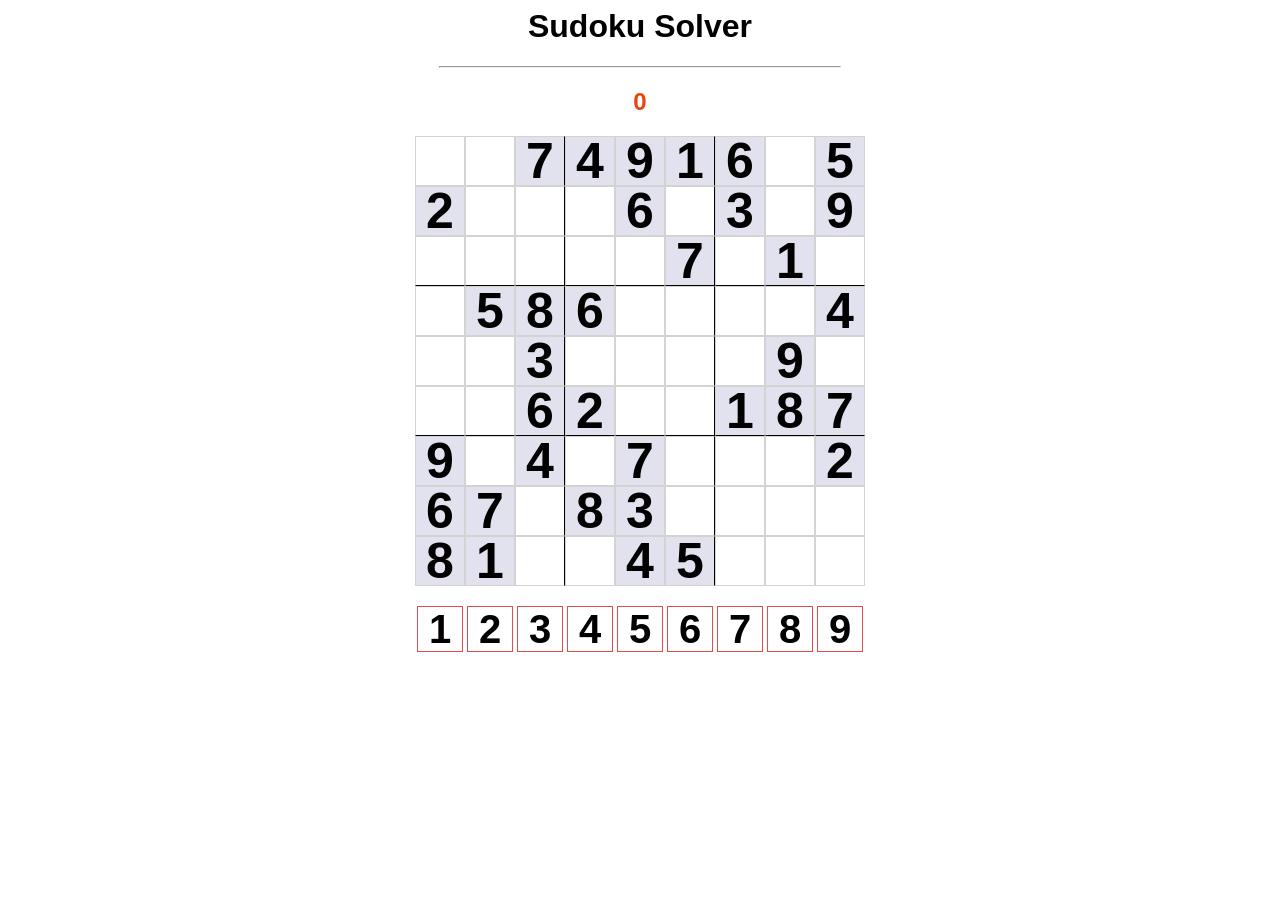
<file: index.html>
<html>
    <head>
        <meta charset="UTF-8">
        <meta name="viewport" content="width=device-width initial-scale=1.0 user-scalable=no">
        <title>Sudoku</title>

        <link rel="stylesheet" href="Sudoku.css">
        <script src="Sudoku.js"></script>
    </head>

    <body>
        <h1>Sudoku Solver</h1>
        <hr>
        <h2 id="errors">0</h2>

        <!-- 9x9 board -->
        <div id="board"></div>
        <br>
        <div id="digits">
        </div>

    </body>


</html>
</file>
<file: Sudoku.css>
body {
    font-family: Arial, Helvetica, sans-serif;
    text-align: center;
}

hr {
    width: 400px;
}

#errors {
    color: rgb(232, 69, 15);
}

#board {
    width: 450px;
    height: 450px;

    margin: 0 auto;
    display: flex;
    flex-wrap: wrap;
}

.tile {
    width: 48px; 
    height: 48px;
    border: 1px solid lightgray;

    /* Text */
    font-size: 50px;
    font-weight: bold;
    display: flex;
    justify-content: center;
    align-items: center;
}

#digits {
    width: 450px;
    height: 50px;

    margin: 0 auto;
    display: flex;
    flex-wrap: wrap;
}

.number {
    width: 44px; 
    height: 44px;
    border: 1px solid rgb(222, 78, 78);
    margin: 2px;

    /* Text */
    font-size: 40px;
    font-weight: bold;
    display: flex;
    justify-content: center;
    align-items: center;
}

.number-selected {
    background-color: rgb(185, 143, 143);
}

.tile-start {
    background-color: rgb(225, 226, 237);
}

.horizontal-line {
    border-bottom: 1px solid black;
}

.vertical-line {
    border-right: 1px solid black;
}
</file>
